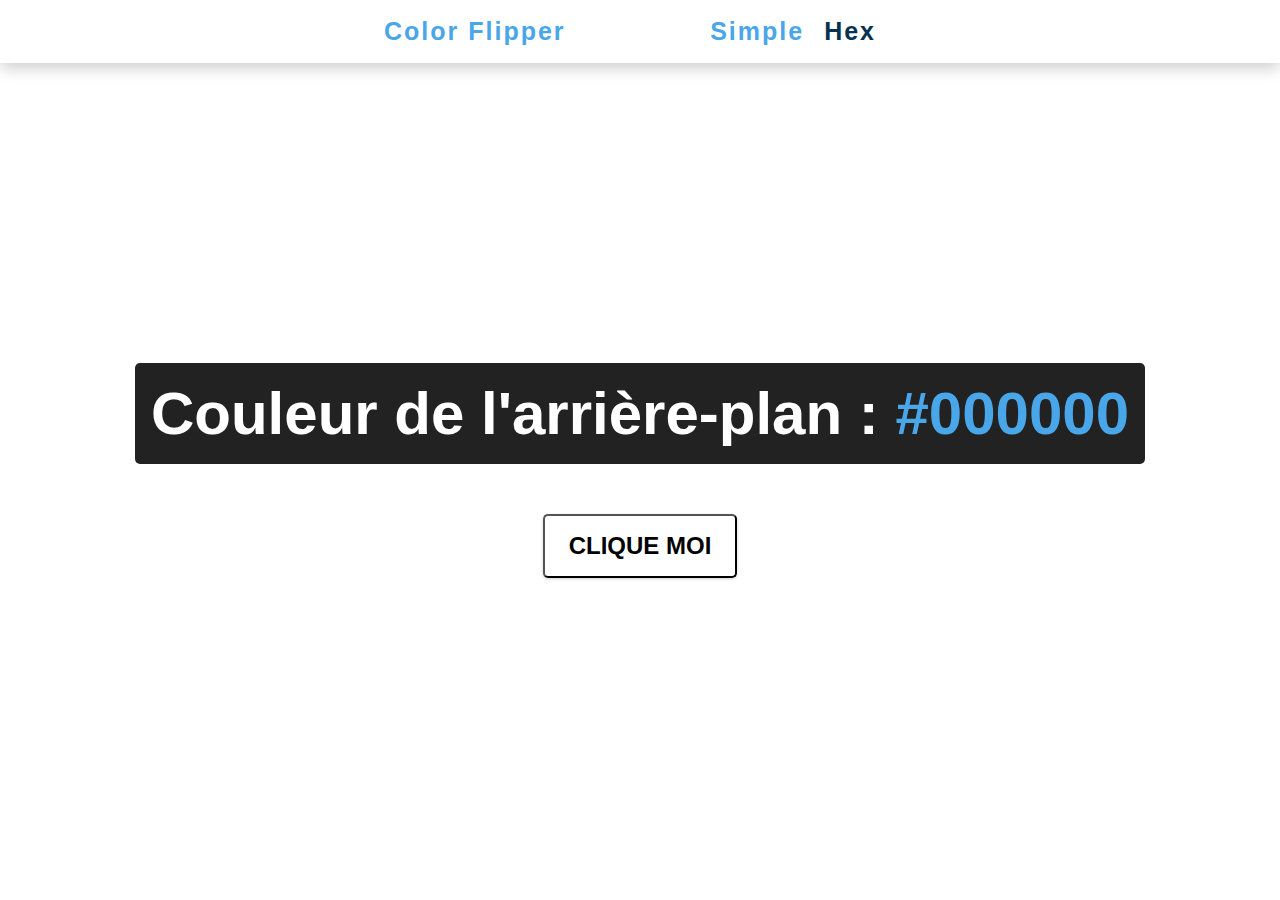
<file: index.html>
<!DOCTYPE html>
<html lang="en">
  <head>
    <meta charset="UTF-8" />
    <meta http-equiv="X-UA-Compatible" content="IE=edge" />
    <meta name="viewport" content="width=device-width, initial-scale=1.0" />
    <title>Color Flipper - Simple</title>
    <link rel="stylesheet" href="style.css" />
    <script src="./app.js" defer></script>
    <!-- https://dwwm-color-flipper.netlify.app/ -->
  </head>
  <body>
    <header>
      <div class="nav-center">
        <h4>Color Flipper</h4>
        <nav>
          <ul class="nav-links">
            <li><a style="color: #49a6e9" href="index.html">Simple</a></li>
            <li><a href="hex.html">Hex</a></li>
          </ul>
        </nav>
      </div>
    </header>

    <main>
      <div class="container">
        <h2>Couleur de l'arrière-plan : <span id="color">#000000</span></h2>
        <br />
        <button class="btn" id="btn">clique moi</button>
      </div>
    </main>
  </body>
</html>
</file>
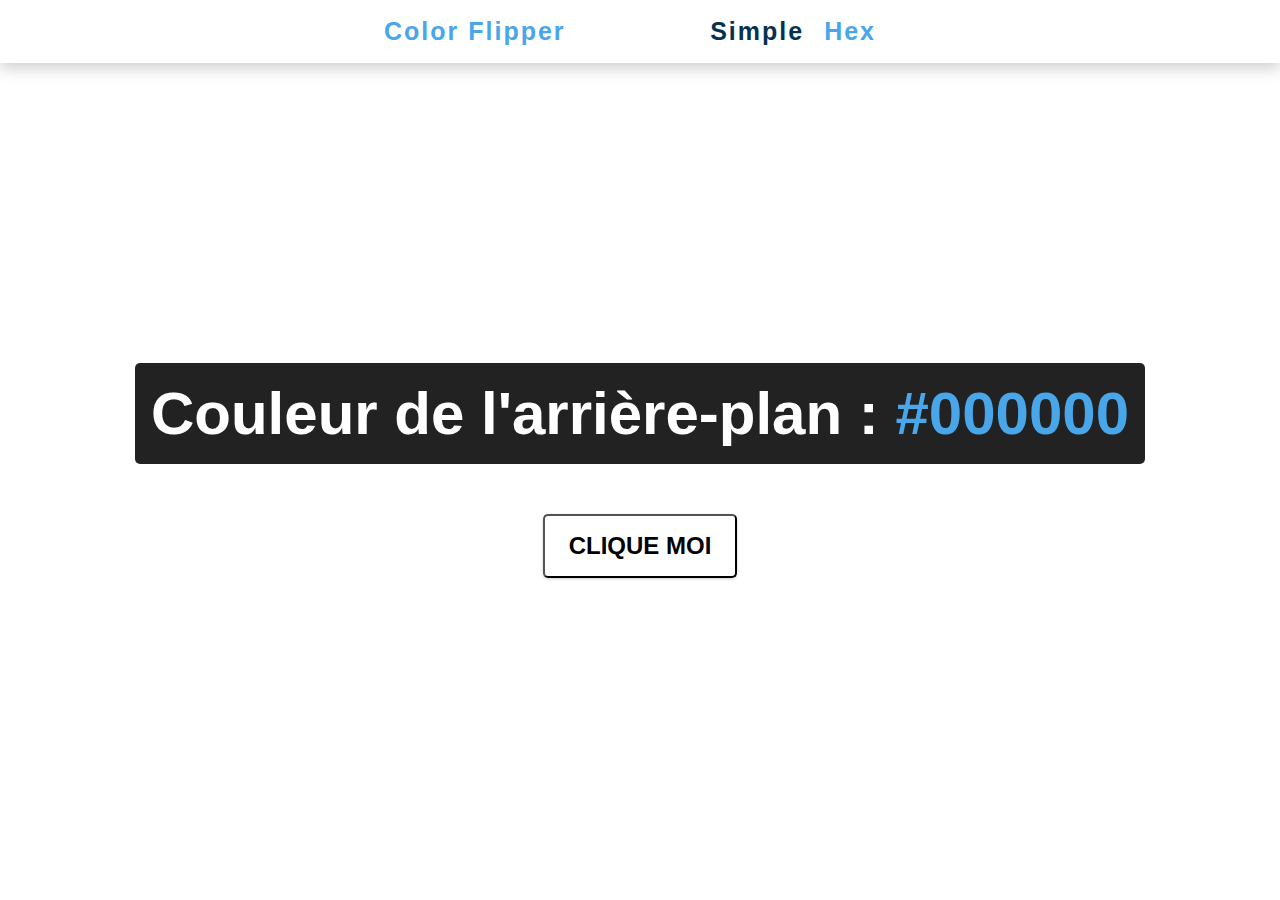
<file: hex.html>
<!DOCTYPE html>
<html lang="en">
  <head>
    <meta charset="UTF-8" />
    <meta http-equiv="X-UA-Compatible" content="IE=edge" />
    <meta name="viewport" content="width=device-width, initial-scale=1.0" />
    <title>Color Flipper - Hex</title>
    <link rel="stylesheet" href="style.css" />
    <script src="./hex.js" defer></script>
    <!-- https://dwwm-color-flipper.netlify.app/ -->
  </head>
  <body>
    <header>
      <div class="nav-center">
        <h4>Color Flipper</h4>
        <nav>
          <ul class="nav-links">
            <li><a href="index.html">Simple</a></li>
            <li><a style="color: #49a6e9" href="hex.html">Hex</a></li>
          </ul>
        </nav>
      </div>
    </header>

    <main>
      <div class="container">
        <h2>Couleur de l'arrière-plan : <span id="color">#000000</span></h2>
        <br />
        <button id="btn" class="btn">clique moi</button>
      </div>
    </main>
  </body>
</html>
</file>
<file: style.css>
* {
  margin: 0;
  padding: 0;
  font-family: Arial, Helvetica, sans-serif;
}

.nav-center {
  width: 40vw;
  margin: 0 auto;
  display: flex;
  justify-content: space-between;
  align-items: center;
}

header {
  background-color: #fff;
  letter-spacing: 2px;
  box-shadow: 0 5px 15px rgba(0, 0, 0, 0.2);
  display: grid;
  height: 3rem;
  padding-bottom: 15px;
}

header h4 {
  margin-top: 15px;
  color: #49a6e9;
  font-size: 25px;
}

header nav ul li {
  float: left;
  font-size: 25px;
  margin-top: 15px;
}

header nav ul li a {
  font-weight: bold;
  margin-right: 20px;
  color: #063251;
}

ul {
  list-style: none;
}

a {
  text-decoration: none;
}

a:hover {
  color: #49a6e9;
}

/* a:focus {
  color: #49a6e9;
} */

.container {
  text-align: center;
  margin-top: 300px;
}

.container h2 {
  display: inline-block;
  background-color: #222;
  color: #fff;
  padding: 1rem;
  font-size: 60px;
  border-radius: 5px;
}

.container button {
  background-color: transparent;
  font-size: 1.5rem;
  font-weight: 600;
  margin-top: 50px;
  padding: 1rem 1.5rem;
  border-radius: 5px;
  box-shadow: 0 1px 3px rgb(0 0 0 / 20%);
  transition: 0.5s;
  text-transform: uppercase;
}

.container button:hover {
  background-color: #222;
  color: #fff;
  cursor: pointer;
  transition: 0.5s;
}

.container span {
  color: #49a6e9;
}
</file>
